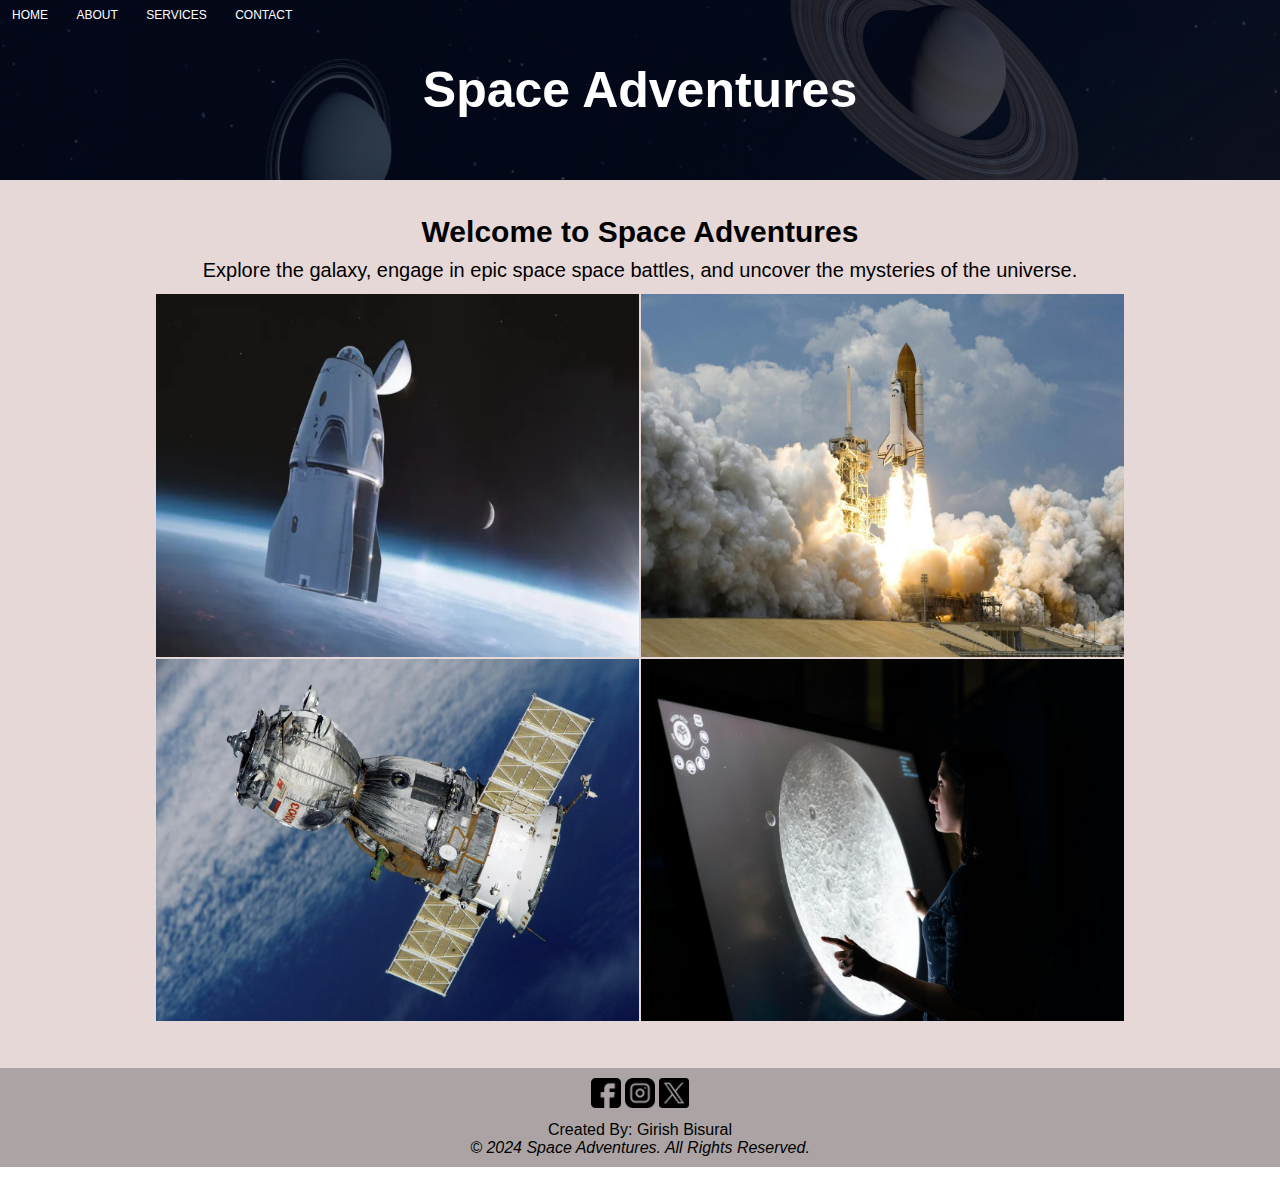
<file: index.html>
<html>
<head>
    <meta charset="UTF-8">
    <meta name="viewport" content="width=device-width, initial-scale=1.0">
    <title>Space Adventures</title>
    <link rel="stylesheet" href="styles.css">
</head>
<body>
        <section class="header">
            <nav>
                <div class="text-box">
                    <h1>Space Adventures</h1>
                </div>   
                <div class="nav-links">
                    <ul>
                        <li><a href="index.html">HOME</a></li>
                        <li><a href="about.html">ABOUT</a></li>
                        <li><a href="services.html">SERVICES</a></li>
                        <li><a href="contact.html">CONTACT</a></li>
                    </ul>      
            </nav>
        </section>
    <section class="wrapper">
        <section class="main">
            <h2>Welcome to Space Adventures</h2>
            <p>Explore the galaxy, engage in epic space space battles, and uncover the mysteries of the universe.
            </p>
            </div>
        </section>
            <div class="gallery">
        <table>
            <tr><td><div class="gallery-col">
                <img src="space1.jpg">
                <div class="gallery-layer">
                </div></td><td><div class="gallery-col">
                    <img src="space2.jpg">
                    <div class="gallery-layer">
                    </div></td></tr>
            <tr><td><div class="gallery-col">
                <img src="space3.jpg">
                <div class="gallery-layer">
                 </td><td><div class="gallery-col">
                        <img src="space4.jpg">
                        <div class="gallery-layer">
                       </td></tr>
        </table>   
            </div>
            </div>
        </section>
    </section>
    </div>
        <footer id="footer">
            <div class="container">
               <a href="https://www.facebook.com/girish.bisural" target="_blank"><img src="fb.png" width="30"></a>              <a href="https://www.instagram.com/girish.bisural" target="_blank"><img src="ig.png" width="30"></a>              <a href="https://www.twitter.com/girishbisural" target="_blank"><img src="x.png" width="30"></a>
                <p>Created By: Girish Bisural<br><i>&copy 2024 Space Adventures. All Rights Reserved.</i></p>
            </div>
        </footer>
    
</body>
</html>
</file>
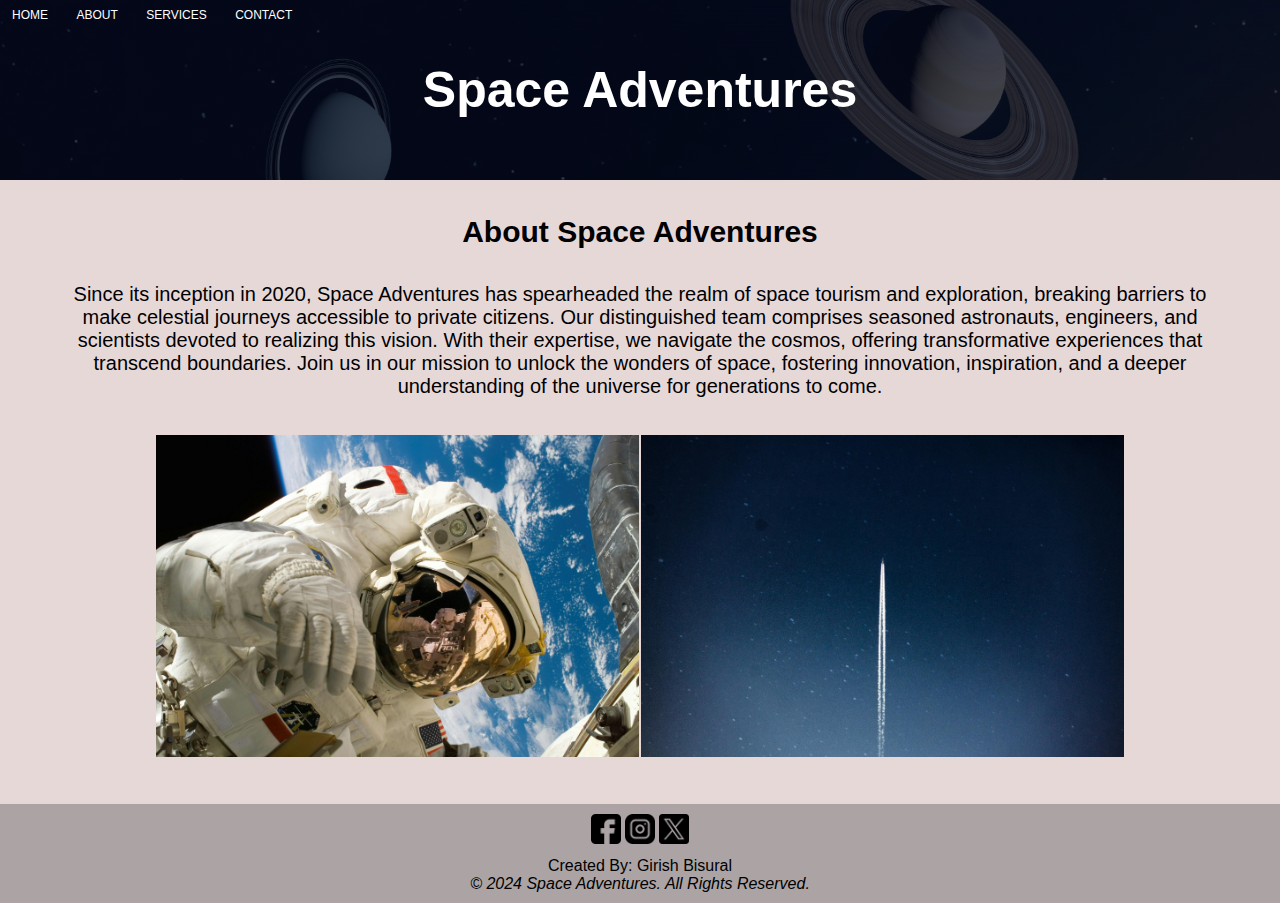
<file: about.html>
<html>
<head>
    <meta charset="UTF-8">
    <meta name="viewport" content="width=device-width, initial-scale=1.0">
    <title>Space Adventures</title>
    <link rel="stylesheet" href="styles.css">
</head>
<body>
        <section class="header">
            <nav>
                <div class="text-box">
                    <h1>Space Adventures</h1>
                </div>   
                <div class="nav-links">
                    <ul>
                        <li><a href="index.html">HOME</a></li>
                        <li><a href="about.html">ABOUT</a></li>
                        <li><a href="services.html">SERVICES</a></li>
                        <li><a href="contact.html">CONTACT</a></li>
                    </ul>          
            </nav>
        </section>
    <section class="wrapper">
        <section class="main">
            <h2>About Space Adventures</h2>
                <div class="para">
                    <p>Since its inception in 2020, Space Adventures has spearheaded the realm of space tourism and exploration, breaking barriers to make celestial journeys accessible to private citizens. Our distinguished team comprises seasoned astronauts, engineers, and scientists devoted to realizing this vision. With their expertise, we navigate the cosmos, offering transformative experiences that transcend boundaries. Join us in our mission to unlock the wonders of space, fostering innovation, inspiration, and a deeper understanding of the universe for generations to come.
                    </p>
                </div>
            </div>
        </section>
            <div class="gallery">
        <table>
            <tr><td><div class="gallery-col">
                <img src="space5.jpg">
                <div class="gallery-layer">
                </div></td><td><div class="gallery-col">
                    <img src="space6.jpg">
                    <div class="gallery-layer">
                    </div></td></tr>
        </table>   
            </div>
            </div>
        </section>
    </section>
    </div>
        <footer id="footer">
            <div class="container">
               <a href="https://www.facebook.com/girish.bisural" target="_blank"><img src="fb.png" width="30"></a>              <a href="https://www.instagram.com/girish.bisural" target="_blank"><img src="ig.png" width="30"></a>              <a href="https://www.twitter.com/girishbisural" target="_blank"><img src="x.png" width="30"></a>
                <p>Created By: Girish Bisural<br><i>&copy 2024 Space Adventures. All Rights Reserved.</i></p>
            </div>
        </footer>
    
</body>
</html>
</file>
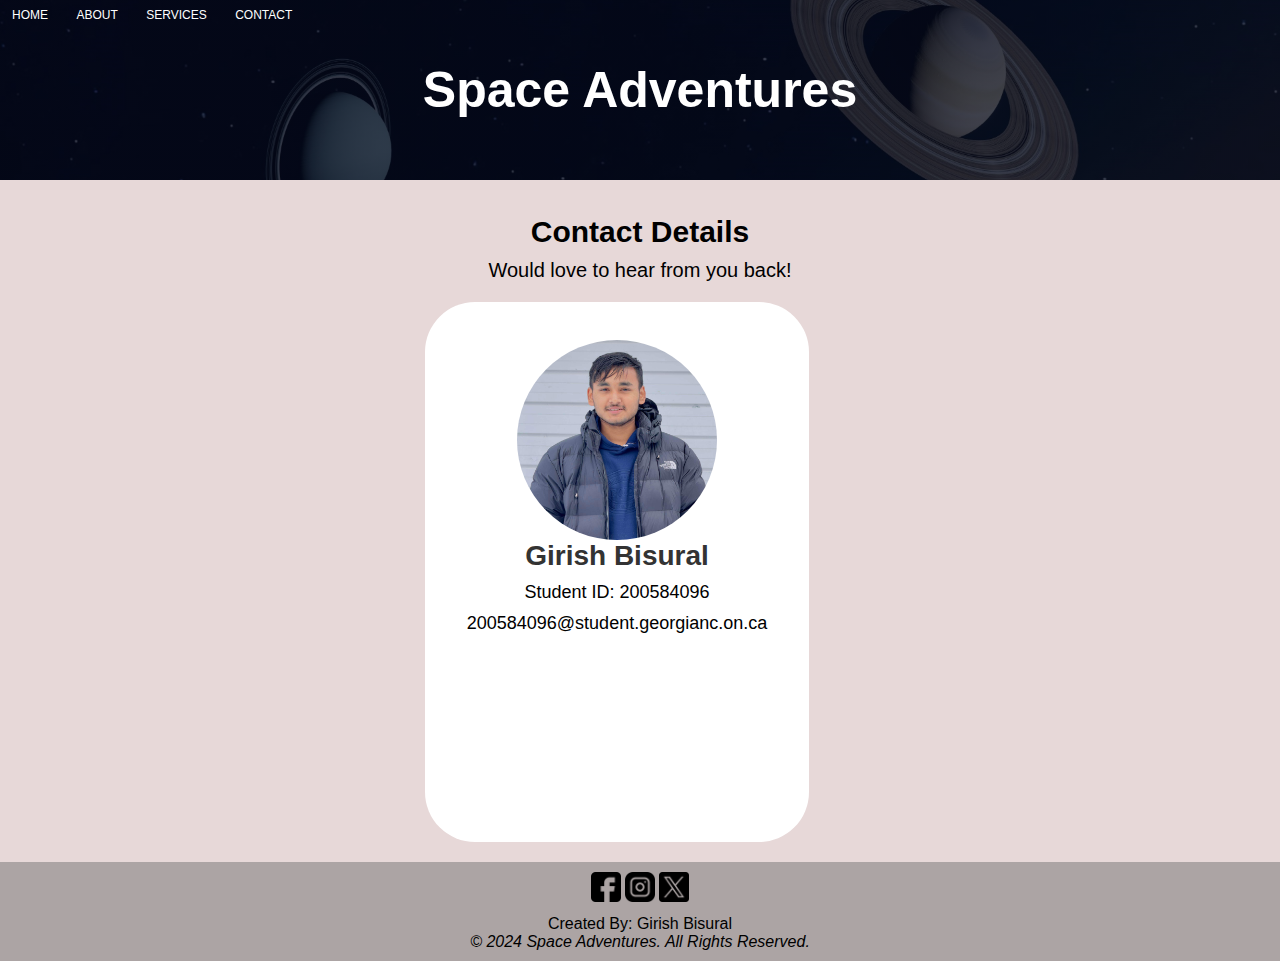
<file: contact.html>
<html>
<head>
    <meta charset="UTF-8">
    <meta name="viewport" content="width=device-width, initial-scale=1.0">
    <title>Space Adventures</title>
    <link rel="stylesheet" href="styles.css">
</head>
<body>
        <section class="header">
            <nav>
                <div class="text-box">
                    <h1>Space Adventures</h1>
                </div>   
                <div class="nav-links">
                    <ul>
                        <li><a href="index.html">HOME</a></li>
                        <li><a href="about.html">ABOUT</a></li>
                        <li><a href="services.html">SERVICES</a></li>
                        <li><a href="contact.html">CONTACT</a></li>
                    </ul>          
            </nav>
        </section>
        <section class="wrapper">
            <section class="main">
                <h2>Contact Details</h2>
<p> Would love to hear from you back!</p>
                </div>
            </section>
    <div class="member-info">
        <img src="girish.jpeg" alt="Photo of Girish" class="student-photo">
        <h3>Girish Bisural</h3>
        <p>Student ID: 200584096</p>
        <a href="mailto:200584096@student.georgianc.on.ca" target="_blank">200584096@student.georgianc.on.ca</a>
            </div>
   
</div>
<footer id="footer">
    <div class="container">
       <a href="https://www.facebook.com/girish.bisural" target="_blank"><img src="fb.png" width="30"></a>              <a href="https://www.instagram.com/girish.bisural" target="_blank"><img src="ig.png" width="30"></a>              <a href="https://www.twitter.com/girishbisural" target="_blank"><img src="x.png" width="30"></a>
        <p>Created By: Girish Bisural<br><i>&copy 2024 Space Adventures. All Rights Reserved.</i></p>
    </div>
</footer>

</body>
</html>
</file>
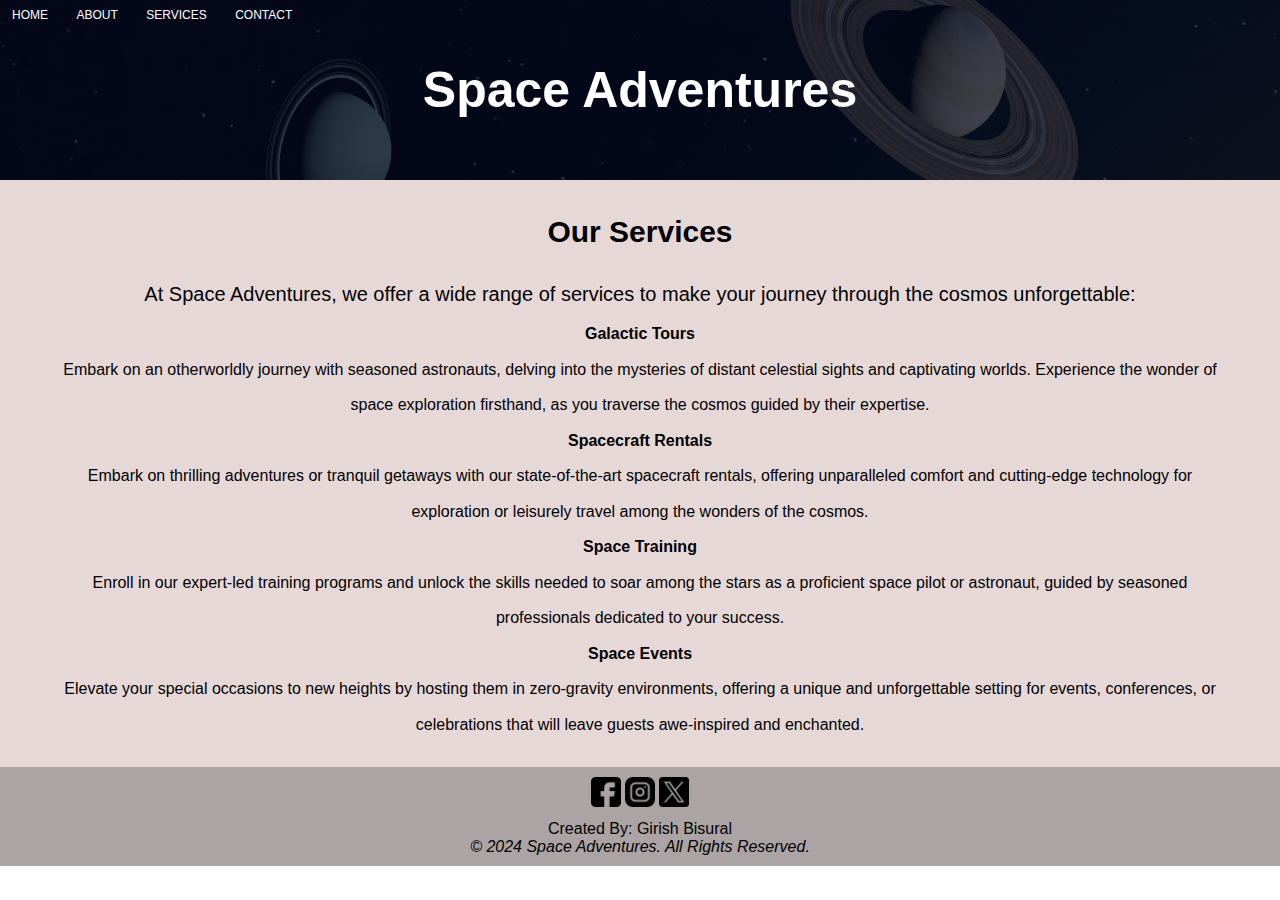
<file: services.html>
<html>
<head>
    <meta charset="UTF-8">
    <meta name="viewport" content="width=device-width, initial-scale=1.0">
    <title>Space Adventures</title>
    <link rel="stylesheet" href="styles.css">
</head>
<body>
        <section class="header">
            <nav>
                <div class="text-box">
                    <h1>Space Adventures</h1>
                </div>   
                <div class="nav-links">
                    <ul>
                        <li><a href="index.html">HOME</a></li>
                        <li><a href="about.html">ABOUT</a></li>
                        <li><a href="services.html">SERVICES</a></li>
                        <li><a href="contact.html">CONTACT</a></li>
                    </ul>          
            </nav>
        </section>
    <section class="wrapper">
        <section class="main">
            <h2>Our Services</h2>
                <div class="para">
                    <p>At Space Adventures, we offer a wide range of services to make your journey through the cosmos unforgettable:</p>
                    <ul>
                      <li><b>Galactic Tours</b></li>
                      <li>Embark on an otherworldly journey with seasoned astronauts, delving into the mysteries of distant celestial sights and captivating worlds. Experience the wonder of space exploration firsthand, as you traverse the cosmos guided by their expertise.</li>
                      <li><b>Spacecraft Rentals</b></li>
                      <li>Embark on thrilling adventures or tranquil getaways with our state-of-the-art spacecraft rentals, offering unparalleled comfort and cutting-edge technology for exploration or leisurely travel among the wonders of the cosmos.</li>
                      <li><b>Space Training</b></li>
                      <li>Enroll in our expert-led training programs and unlock the skills needed to soar among the stars as a proficient space pilot or astronaut, guided by seasoned professionals dedicated to your success.</li>
                      <li><b>Space Events</b></li>
                      <li>Elevate your special occasions to new heights by hosting them in zero-gravity environments, offering a unique and unforgettable setting for events, conferences, or celebrations that will leave guests awe-inspired and enchanted.</li>
                    </ul>
                    
                </div>
            </div>
        </section>
    </div>
        <footer id="footer">
            <div class="container">
               <a href="https://www.facebook.com/girish.bisural" target="_blank"><img src="fb.png" width="30"></a>              <a href="https://www.instagram.com/girish.bisural" target="_blank"><img src="ig.png" width="30"></a>              <a href="https://www.twitter.com/girishbisural" target="_blank"><img src="x.png" width="30"></a>
                <p>Created By: Girish Bisural<br><i>&copy 2024 Space Adventures. All Rights Reserved.</i></p>
            </div>
        </footer>
    
</body>
</html>
</file>
<file: styles.css>
* {
    margin: 0;
    padding: 0;
    font-family: 'Trebuchet MS', 'Lucida Sans Unicode', 'Lucida Grande', 'Lucida Sans', Arial, sans-serif;
}

.header {
    min-height: 20vh;
    width: 100%;
    background-image: linear-gradient(rgba(4, 9, 30, 0.7), rgba(4, 9, 30, 0.7)), url(planet.jpg);
    background-position: center;
    background-size: cover;
    position: relative;
}
.nav-links {
    text-align: left;
    
}
.nav-links ul li {
    display: inline-block;
    padding: 8px 12px;

}
.nav-links ul li a {
    color: #fff;
    text-decoration: none;
    font-size: 12px;
}
.wrapper{
    background-color: #e7d8d8;
}
.text-box {
    width: 90%;
    color: #fff;
    position: absolute;
    top: 50%;
    left: 50%;
    transform: translate(-50%, -50%);
    text-align: center;
}
.text-box h1 {
    font-size: 50px;
}
.text-box p {
    margin: 10px 0 40px;
    font-size: 25px;
    color: #fff;
}
.main {
    width: 95%;
    margin: auto;
    text-align: center;
    padding-top: 35px;
}
h2 {
    font-size: 30px;
    font-weight: 700;
}
p {
    font-size: 20px;
    font-weight: 300;
    padding: 10px;
}
.para {
    margin: 2%;
    border-radius: 12px;
}

.gallery-col img {
    width: 100%;
}
.gallery {
    margin: 0 12%;
    padding-bottom: 3.5%;
}
.member-info {
    width: 30%;
    height: 60%;
    overflow: hidden;
    text-align: center;
    background-color: #ffffff;
    display: inline-block;
    border-radius: 50px;
    margin-right: 15px;
    margin-left: 425px;
    margin-top: 10px;
    margin-bottom: 20px;
    transition: transform 0.3s ease-in-out;
}
.member-info:hover {
    transform: scale(1.05);
}
.member-info h3 {
    color: #333;
    font-size: 28px;
    text-decoration: none;
    transition: color 0.3s ease-in-out;
}
.member-info:hover h3 {
    color: #002f65;
}
.member-info p {
    font-size: 18px;
    color: black;
    font-weight: 400;
}
.member-info a {
    color: black;
    text-decoration: none;
    font-size: large;
}
.member-info a:hover {
    text-decoration: none;
    color: #002f65;

}
.student-photo {
    border-radius: 50%;
    margin-top: 10%;
    height: 200px;
    width: 200px;
}
#footer {
    background-color: rgb(172, 164, 164);
    padding-top: 10px;
    text-align: center;
font-size: 15px;
}
#footer p {
    color: black;
    text-align: center;
    margin-bottom: 10px;
}
.container p{
    font-size: medium;
}
.para ul li {
    list-style: none;
    line-height: 222%;
}
</file>
